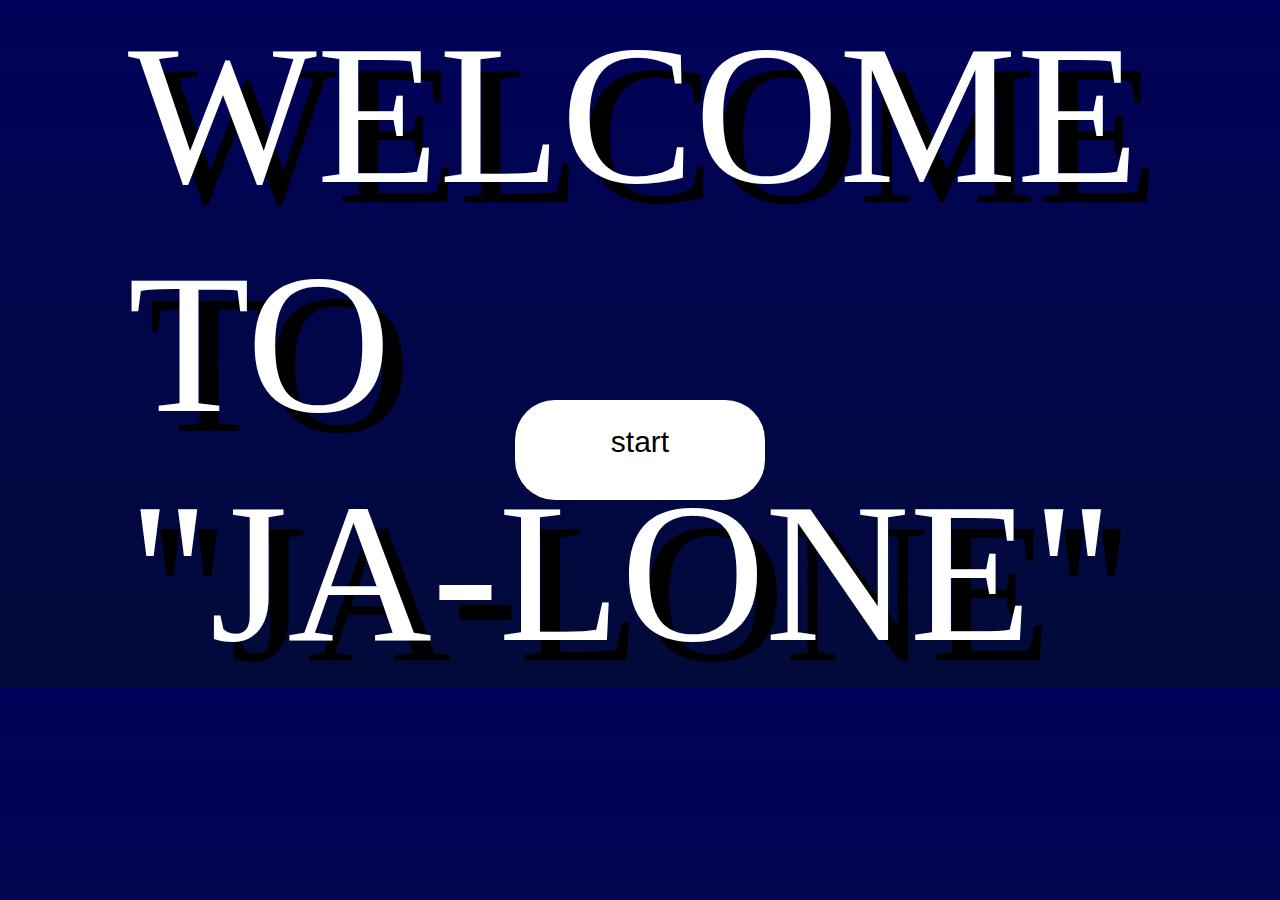
<file: Project/index.html>
<!--SourceCode in Chapter1-->
<!DOCTYPE html>
<html>
    <head>
        <title>JA-Lone</title>
        <link rel="stylesheet" type="text/css" href="css/style.css"
    </head>
    <body>
        <ul class="welcome">
            <li>WELCOME</li>
            <li>TO</li>
            <li>"JA-LONE"</li>
        </ul>
           
        <div class="button">
            <a href="choose.html">start</a>
        </div>
    </body>
</html>
</file>
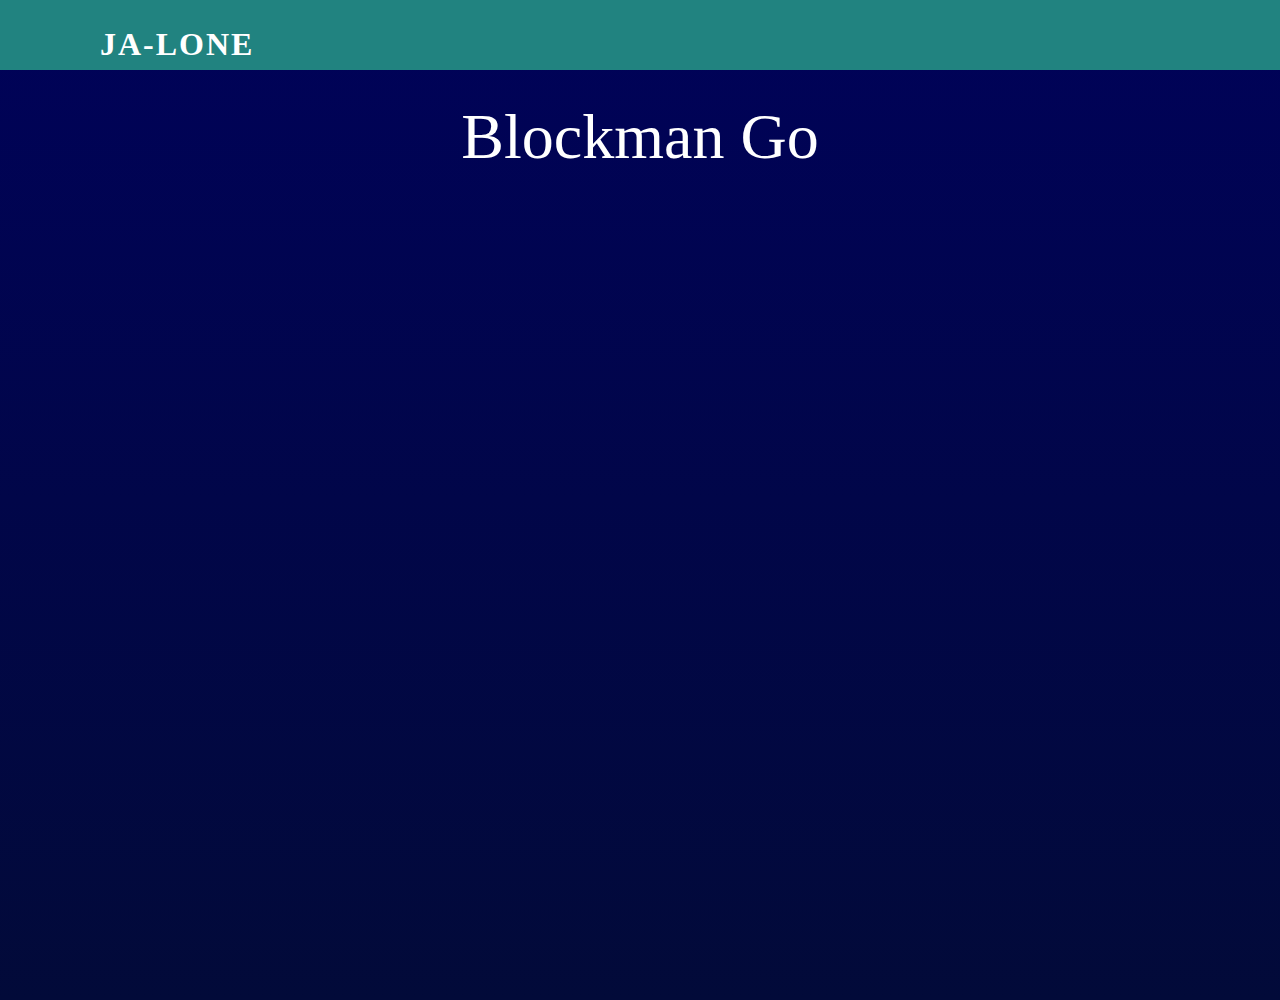
<file: Project/api.html>
<!DOCTYPE html>
<html lang="en">
<head>
    <title>Blockman Go</title>
    <link rel="stylesheet" type="text/css" href="css/api.css">
</head>
<body>
    <header>
            <a href="index.html" class="logo">JA-Lone</a>
    </header>
    <div class="naname">Blockman Go</div>
    <ul id="list"></ul>
    <script src="js/api.js"></script>
</body>
</html>
</file>
<file: Project/css/style.css>
*{
    margin: 0;
    padding: 0;
    box-sizing: border-box;
    font-family: 'Mitr';
}
body{
    height: 100%;
    background: linear-gradient(#000259,#020a39);
}

.welcome{
    text-shadow: black 0.1em 0.1em;
    font-size: 200px;
    color: #fff;
    position: relative;
    top:0px;
    left:10%;
    list-style-type: none;
    
    
}

.button a{
    background-color: white;
    padding:16px 32px;
    text-align: center;
    text-decoration: none;
    display: inline-block;
    font-size: 30px;
    margin: 500px;
    transition-duration: 0.4s;
    cursor: pointer;
    border: hidden;
    border-radius: 40px;
    color: black; 
    font-family: 'Mitr', sans-serif;
    width: 250px;
    height: 100px;
    position: absolute;
    top: 50%;
    left: 50%;
    margin-top: -50px;
    margin-left: -125px;
    padding-top: 25px;
}

.button :hover{
    background-color: black;
    color: #fff;
}
</file>
<file: Project/css/api.css>
*{
    margin: 0;
    padding: 0;
    font-family: 'Mitr';
}
body{
    min-height: 100vh;
    background: linear-gradient(#000259,#020a39);
}
header{
    position: absolute;
    top: 0;
    left: 0;
    width: 100%;
    padding: 30px 100px;
    background-color: #218380;
    position:fixed;
    z-index: 1;
    height: 10px;
    margin-bottom: 10px;
    display: flex;
    justify-content: space-between;
    align-items: center;
    position: fixed;
}
header .logo{
    color: #ffffff;
    font-weight: 700;
    text-decoration: none;
    font-size: 2em;
    text-transform: uppercase;
    letter-spacing: 2px;
}

.all {
    margin: 15px;
    border: 10px double #000000;
    padding-bottom: 500px;
}



ul {
    margin: 0;
    padding: 0;
    list-style-type: none;
    
}

.card:hover {
    background-color: #fff9c6;
  
}

.card {
    text-align: center;
    width: 350px;
    margin: 15px;
    margin-left: 55px;
    margin-top: 10px;
    padding: 15px;
    padding-right: 15px;
    box-shadow: 10px 10px 30px;
    border: 4px dashed black;
    
    background-color: #ffffff;
    display: inline-block;
    flex-direction: row;
    flex-wrap: wrap;
    justify-content: center;
}

.name {
    font-size: 32px;
    font-family: 'Kanit', sans-serif;
    font-weight: 600;
    margin-bottom: 20px;
}
.top2 {
    font-size: 32px;
    font-family: 'Kanit', sans-serif;
    font-weight: 600;
    margin-bottom: 20px;
}

.top3 {
    font-size: 32px;
    font-family: 'Kanit', sans-serif;
    font-weight: 600;
    margin-bottom: 20px;
}

.card img {
    width: 300px;
    border-radius: 15px;
}

.card .detail {
    overflow-y: scroll;

    height: 150px;
    font-family: 'Mitr', sans-serif;
}

.card .so {
    font-family: 'Kanit', sans-serif;
    overflow-y: scroll;

    height: 200px;
    font-family: 'Mitr', sans-serif;
    overflow-x: hidden;
}

a {
    margin-top: 25px;
    margin-bottom: 6px;

}
.naname{
    margin: 100px;
    font-size: 64px;
    text-align: center;
    color: #ffffff;
    
}
</file>
